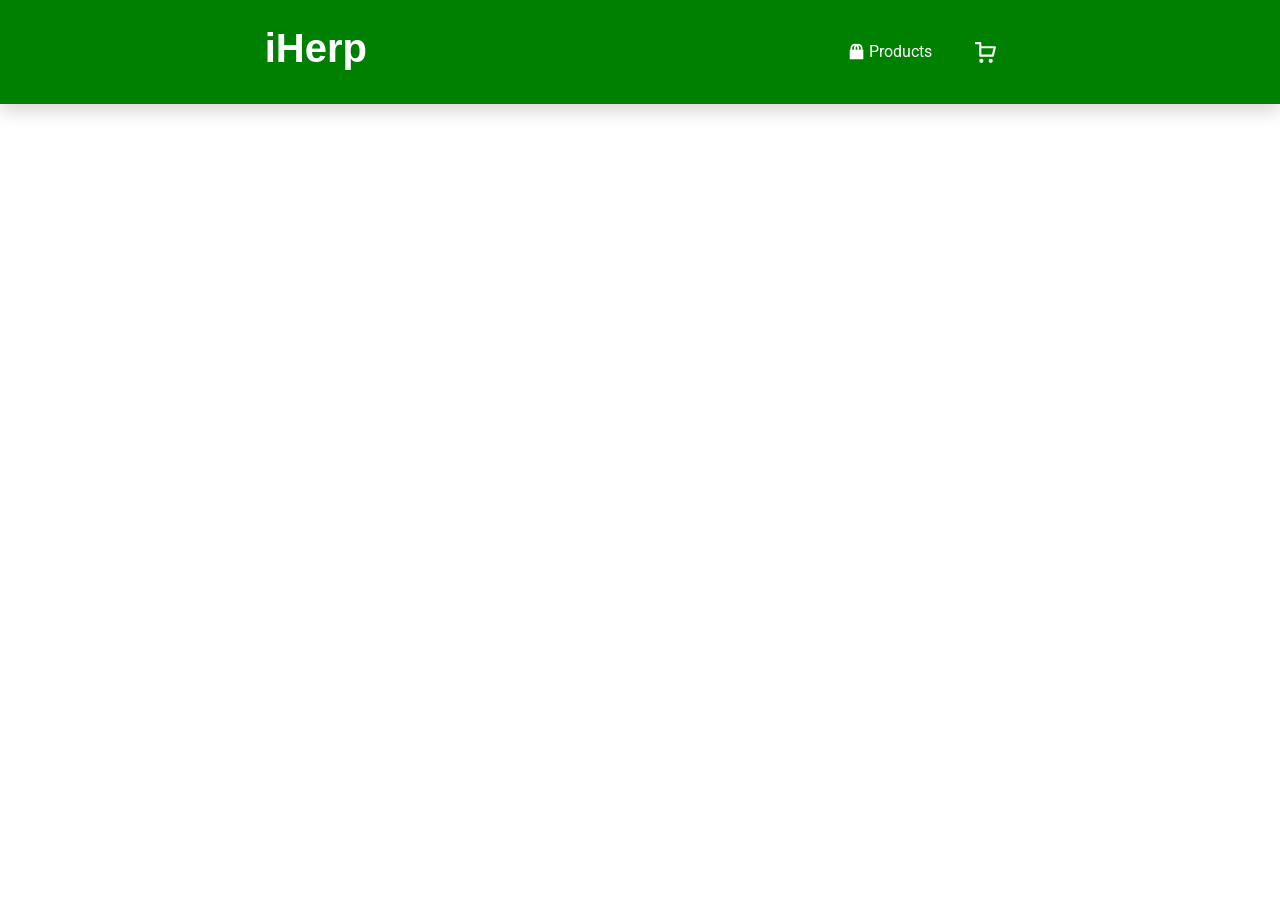
<file: cart.html>
<!doctype html>
<html lang="en">
  <head>
    <meta charset="UTF-8" />
    <meta name="viewport" content="width=device-width, initial-scale=1.0" />
    <title>Cart</title>
    <!-- font Roboto-->
    <link rel="preconnect" href="https://fonts.googleapis.com" />
    <link rel="preconnect" href="https://fonts.gstatic.com" crossorigin />
    <link
      href="https://fonts.googleapis.com/css2?family=Roboto:ital,wght@0,100..900;1,100..900&display=swap"
      rel="stylesheet"
    />
    <!-- bootstrap v 5.3.8 -->
    <link
      href="https://cdn.jsdelivr.net/npm/bootstrap@5.3.8/dist/css/bootstrap.min.css"
      rel="stylesheet"
      integrity="sha384-sRIl4kxILFvY47J16cr9ZwB07vP4J8+LH7qKQnuqkuIAvNWLzeN8tE5YBujZqJLB"
      crossorigin="anonymous"
    />
    <!-- local style  -->
    <link rel="stylesheet" href="./style/cart.css" />
  </head>
  <body>
    <nav
      class="d-flex py-4 px-4 justify-content-around align-items-center shadow text-white"
    >
      <div class="logo">
        <a class="text-decoration-none text-white" href="./index.html"
          ><h1 class="fw-bold">iHerp</h1></a
        >
      </div>
      <div class="d-flex align-items-center gap-4 links">
        <a
          class="text-decoration-none product text-white d-flex align-items-center gap-1"
          href="./index.html"
          ><svg
            xmlns="http://www.w3.org/2000/svg"
            width="17px"
            height="17px"
            viewBox="0 0 20 20"
          >
            <path d="M0 0h20v20H0z" fill="none" />
            <path
              fill="currentColor"
              d="M17 8h1v11H2V8h1V6c0-2.76 2.24-5 5-5c.71 0 1.39.15 2 .42A4.9 4.9 0 0 1 12 1c2.76 0 5 2.24 5 5zM5 6v2h2V6c0-1.13.39-2.16 1.02-3H8C6.35 3 5 4.35 5 6m10 2V6c0-1.65-1.35-3-3-3h-.02A4.98 4.98 0 0 1 13 6v2zm-5-4.22C9.39 4.33 9 5.12 9 6v2h2V6c0-.88-.39-1.67-1-2.22"
            />
          </svg>
          Products</a
        >
        <a class="text-decoration-none btn px-3 cart" href="././cart.html"
          ><svg
            xmlns="http://www.w3.org/2000/svg"
            width="25px"
            height="25px"
            viewBox="0 0 24 24"
          >
            <path d="M0 0h24v24H0z" fill="none" />
            <path
              fill="white"
              d="M8 18a2 2 0 1 0 0 4a2 2 0 1 0 0-4m9 0a2 2 0 1 0 0 4a2 2 0 1 0 0-4M6 15c0 .55.45 1 1 1h12c.46 0 .86-.31.97-.76l2-8c.07-.3 0-.62-.18-.86S21.31 6 21 6H8V3c0-.55-.45-1-1-1H2v2h4zm2-7h11.72l-1.5 6H8z"
            />
          </svg>
        </a>
      </div>
    </nav>
    <!-- main -->
    <main class="mt-5 container ">
      <div class="row">
         
      </div>
    </main>
    <script src="./js/cart.js"></script>
  </body>
</html>
</file>
<file: style/cart.css>
body {
     font-family: "Roboto", sans-serif;
}

nav {
     background-color: green;
}

nav .logo h1 {
     font-family: "Comfortaa", sans-serif;
     transition: 0.5s;
}
nav .logo h1:hover {
     color: #eeed;
}
nav .links .product {
     transition: 0.5s;
     
} 
nav .links .product:hover {
     background-color: #2c7500;
     padding: 10px;
     border-radius: 20px;

}
nav .links .cart {
     transition: 0.5s;
} 
nav .links .cart:hover {
     background-color: #2c7500;
     padding: 10px;
     border-radius: 30px;
}
.item .content .add-to-cart {
     background-color: orange;
     transition: 0.5s;
}
.item .content .add-to-cart:hover {
     background-color: rgb(236, 160, 19);
}
.item .content .category {
     border: 1px solid #eee;
     padding: 10px;
     border-radius: 8px;
}
main .items {
     border-top: 1px solid #eee;
     padding: 10px;
}
main .items .item {
     border-right:  1px solid #eee;
     padding-right: 10rem;
}
main .items .item img {
     width: 100px;
}
main .items .item .content h1 {
      border: 1px solid #eee;
     padding: 10px;
     border-radius: 8px;
     width: fit-content;
}
main .items .item .content .product-code {
     font-size: 13px;
}
main .items .item .content .items-for-delete .count {
     border: 1px solid #eee;
     padding: 5px 40px;
     border-radius: 20px;
     cursor: pointer;
     transition: 0.5s;
}
main .items .item .content .items-for-delete .count:hover {
      background-color: #eee;
     color: white;
}
main .items .item .content .items-for-delete .trash {
     border: 1px solid #eee;
     padding: 10px 12px;
     border-radius: 20px;
     cursor: pointer;
     transition: 0.5s;
}
main .items .item .content .items-for-delete .trash:hover {
     color: white;
     background-color: tomato;
}
main .items .item .content .items-for-delete .for-later {
      border: 1px solid #eee;
     padding: 5px 40px;
     border-radius: 20px;
     cursor: pointer;
     transition: 0.5s;
}
main .items .item .content .items-for-delete .for-later:hover {
     background-color: #eee;
     color: white;
}
</file>
